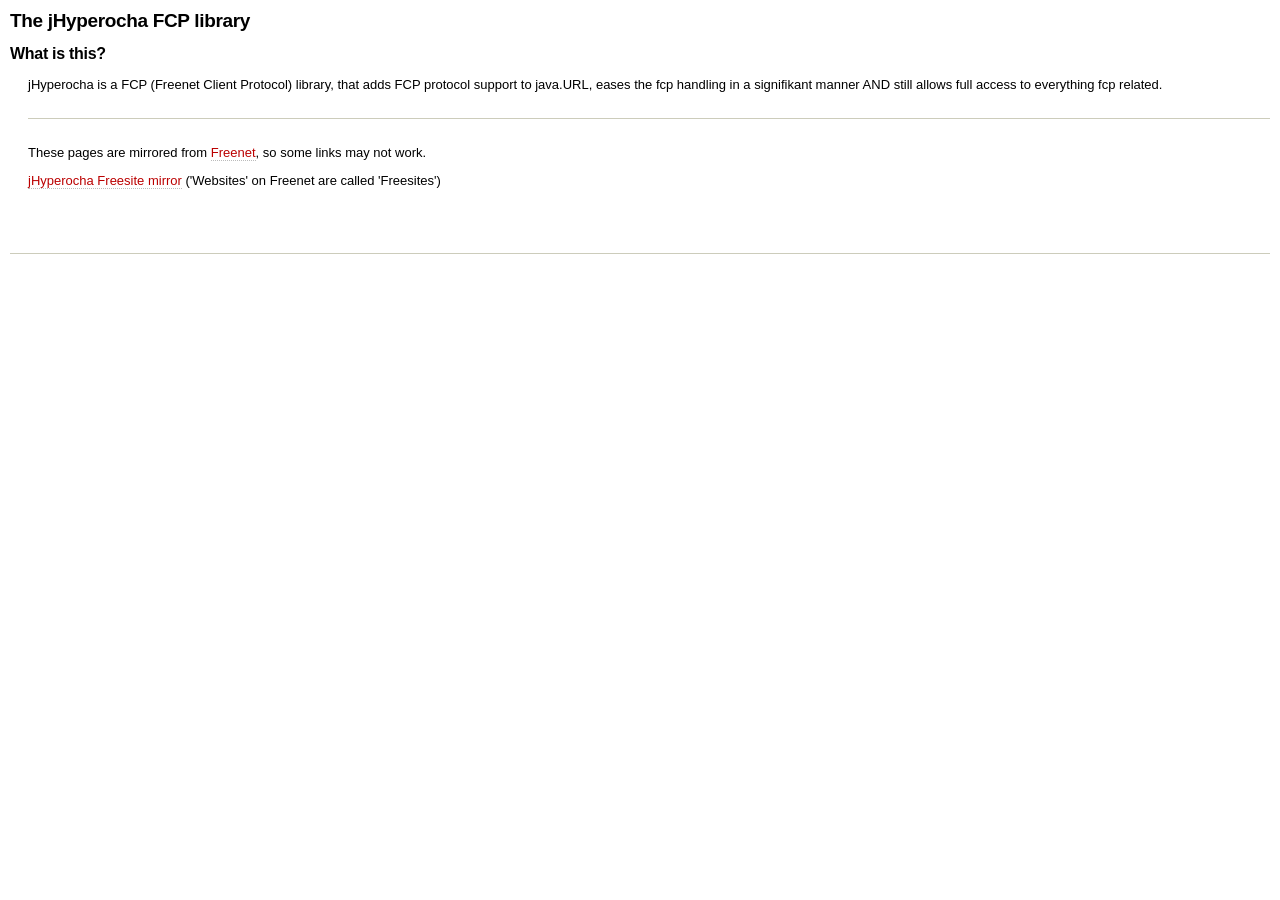
<file: index.html>
<!DOCTYPE html PUBLIC "-//W3C//DTD HTML 4.01 Transitional//EN" "http://www.w3.org/TR/html4/loose.dtd">
<html>
<head>
	<meta http-equiv="Content-Type" content="text/html; charset=utf-8">
	<title>jHyperocha FCP library</title>
	<style type="text/css">
		@import url("site/schmucklos/schmucklos.css");
	</style>
</head>
<body>
	<div id="content" class="wiki">
		<div class="wikipage searchable">
			<h1 id="ThejHyperochafcplibrary">The jHyperocha FCP library</h1>
			<h2 id="Whatisthis">What is this?</h2>
			<p>jHyperocha is a FCP (Freenet Client Protocol) library, that adds FCP protocol support to java.URL, eases the fcp handling in a signifikant manner AND still allows full access
to everything fcp related.</p>
<hr>
<p>
These pages are mirrored from <a href="http://freenetproject.org">Freenet</a>, so some links may not work.
</p>
<p>
<a href="site/index.html">jHyperocha&nbsp;Freesite&nbsp;mirror</a>&nbsp;('Websites' on Freenet are called 'Freesites')
</p>
</div>
</div>
<hr />
</body>
</html>
</file>
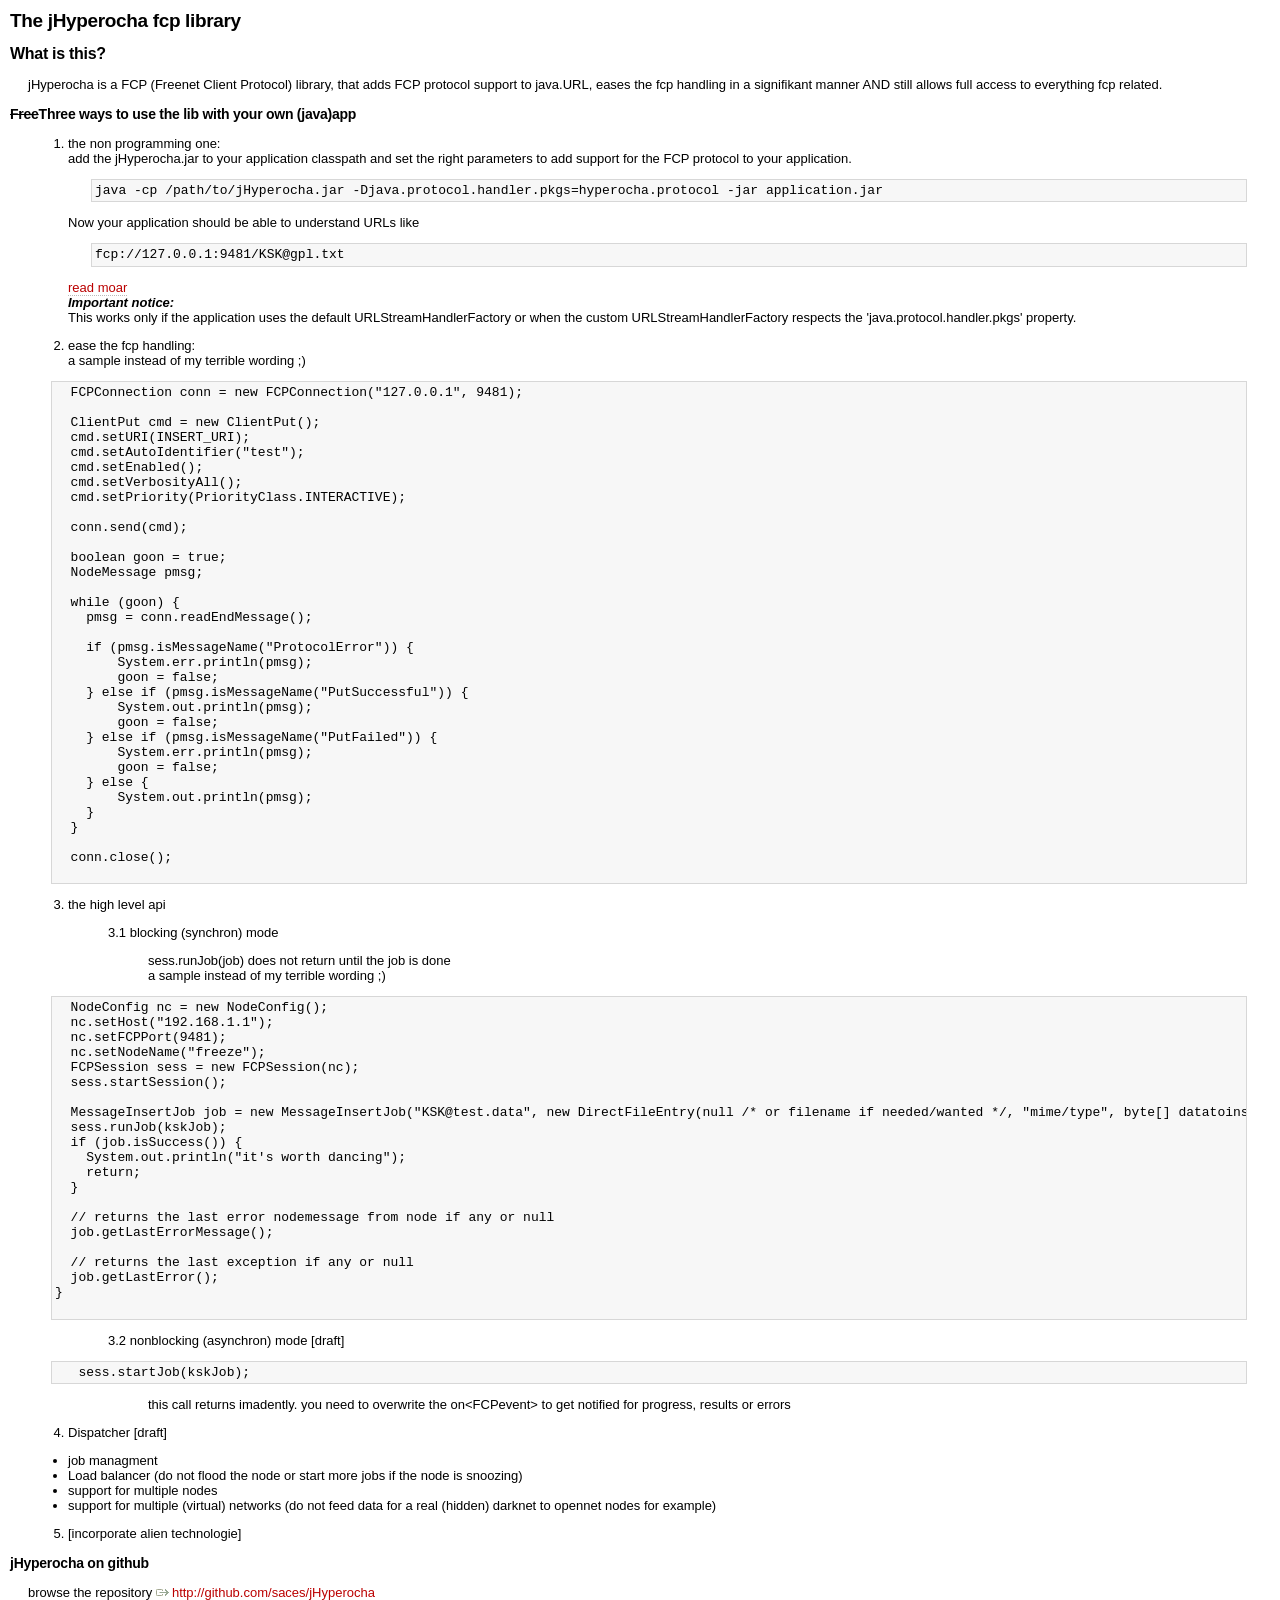
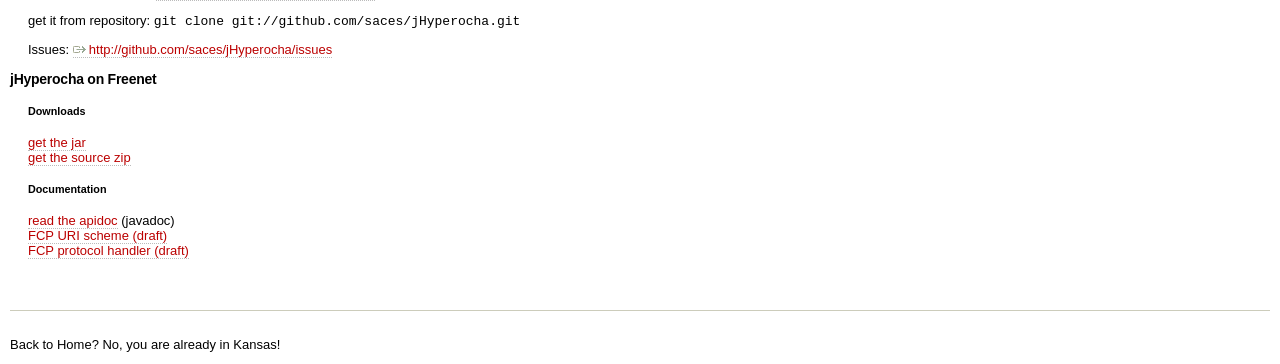
<file: site/index.html>
<?xml version="1.0" encoding="UTF-8" ?>
<!DOCTYPE html PUBLIC "-//W3C//DTD XHTML 1.0 Transitional//EN" "http://www.w3.org/TR/xhtml1/DTD/xhtml1-transitional.dtd">
<html xmlns="http://www.w3.org/1999/xhtml">
<head>
	<meta http-equiv="Content-Type" content="text/html; charset=utf-8" />
	<title>jHyperocha FCP library</title>
	<style type="text/css">
		@import url("schmucklos/schmucklos.css");
	</style>
</head>
<body>
	<div id="content" class="wiki">
		<div class="wikipage searchable">
			<h1 id="ThejHyperochafcplibrary">The jHyperocha fcp library</h1>
			<h2 id="Whatisthis">What is this?</h2>
			<p>jHyperocha is a FCP (Freenet Client Protocol) library, that adds FCP protocol support to java.URL, eases the fcp handling in a signifikant manner AND still allows full access
to everything fcp related.</p>
<h3 id="FreeThreewaystousethelibwithyourownjavaapp">
<del>Free</del>Three ways to use the lib with your own (java)app</h3>
<ol>
<li>the non programming one:<br />
add the jHyperocha.jar to your application classpath and set the right parameters to add support for the FCP protocol to your application.
<pre xml:space="preserve" class="wiki">
java -cp /path/to/jHyperocha.jar -Djava.protocol.handler.pkgs=hyperocha.protocol -jar application.jar
</pre>
Now your application should be able to understand URLs like
<pre xml:space="preserve" class="wiki">
fcp://127.0.0.1:9481/KSK@gpl.txt
</pre>
<a href="java-protocol-handler-draft.html">read moar</a><br />
<em><b>Important notice:</b></em><br />
This works only if the application uses the default URLStreamHandlerFactory or when the custom URLStreamHandlerFactory respects the 'java.protocol.handler.pkgs' property.
</li>
</ol>
<ol start="2">
<li>ease the fcp handling: <br />
a sample instead of my terrible wording ;)
</li>
</ol>
<pre xml:space="preserve" class="wiki">
  FCPConnection conn = new FCPConnection("127.0.0.1", 9481);
		
  ClientPut cmd = new ClientPut();
  cmd.setURI(INSERT_URI);
  cmd.setAutoIdentifier("test");
  cmd.setEnabled();
  cmd.setVerbosityAll();
  cmd.setPriority(PriorityClass.INTERACTIVE);
  
  conn.send(cmd);
  		
  boolean goon = true;
  NodeMessage pmsg;

  while (goon) {
    pmsg = conn.readEndMessage();
    			
    if (pmsg.isMessageName("ProtocolError")) {
	System.err.println(pmsg);
	goon = false;
    } else if (pmsg.isMessageName("PutSuccessful")) {
        System.out.println(pmsg);
	goon = false;
    } else if (pmsg.isMessageName("PutFailed")) {
        System.err.println(pmsg);
	goon = false;
    } else {
        System.out.println(pmsg);
    } 
  }

  conn.close(); 

</pre>
<ol start="3">
<li> the high level api<br />
</li>
</ol>
<blockquote>
<blockquote>
<p>
3.1  blocking (synchron) mode<br />
</p>
<blockquote>
<p>
sess.runJob(job) does not return until the job is done<br />
a sample instead of my terrible wording ;)
</p>
</blockquote>
</blockquote>
</blockquote>
<pre xml:space="preserve" class="wiki">  NodeConfig nc = new NodeConfig();
  nc.setHost("192.168.1.1");
  nc.setFCPPort(9481);
  nc.setNodeName("freeze");
  FCPSession sess = new FCPSession(nc);
  sess.startSession();

  MessageInsertJob job = new MessageInsertJob("KSK@test.data", new DirectFileEntry(null /* or filename if needed/wanted */, "mime/type", byte[] datatoinsert));
  sess.runJob(kskJob);
  if (job.isSuccess()) {
    System.out.println("it's worth dancing");
    return;
  } 

  // returns the last error nodemessage from node if any or null
  job.getLastErrorMessage(); 

  // returns the last exception if any or null
  job.getLastError(); 
}
		
</pre>
<blockquote>
<blockquote>
<p>
3.2 nonblocking (asynchron) mode [draft]<br />
</p>
</blockquote>
</blockquote>
<pre xml:space="preserve" class="wiki" >   sess.startJob(kskJob);
</pre>
<blockquote>
<blockquote>
<blockquote>
<p>
this call returns imadently. you need to overwrite the on&lt;FCPevent&gt; to get notified for progress, results or errors
</p>
</blockquote>
</blockquote>
</blockquote>
<p>
 
</p>
<ol start="4">
<li>Dispatcher [draft]
</li>
</ol>
<ul>
<li>job managment
</li>
<li>Load balancer (do not flood the node or start more jobs if the node is snoozing)
</li>
<li>support for multiple nodes
</li>
<li>support for multiple (virtual) networks
(do not feed data for a real (hidden) darknet to opennet nodes for example)
</li>
</ul>
<ol start="5">
<li>[incorporate alien technologie]
</li>
</ol>
<h3 id="getthesource">jHyperocha on github</h3>
<p>
browse the repository
<a class="ext-link" href="http://github.com/saces/jHyperocha">
<span class="icon">http://github.com/saces/jHyperocha</span>
</a>
</p>
<p>
get it from repository: <code>git clone git://github.com/saces/jHyperocha.git</code>
</p>
<p>Issues:
<a class="ext-link" href="http://github.com/saces/jHyperocha/issues">
<span class="icon">http://github.com/saces/jHyperocha/issues</span>
</a>
</p>
<h3 id="testinger">jHyperocha on Freenet</h3>
<h5>Downloads</h5>
<a href="downloads/jHyperocha.jar">get the jar</a><br />
<a href="downloads/jHyperocha-src.zip">get the source zip</a><br />
<h5>Documentation</h5>
<a href="apidoc/index.html">read the apidoc</a> (javadoc)<br />
<a href="fcp-uri-scheme-draft.html">FCP URI scheme (draft)</a><br />
<a href="java-protocol-handler-draft.html">FCP protocol handler (draft)</a><br />
        
        
      </div>
          
    </div>
<div class="footer">
<hr />
<p>
Back to Home? No, you are already in Kansas!
</p>
</div>
</body>
</html>
</file>
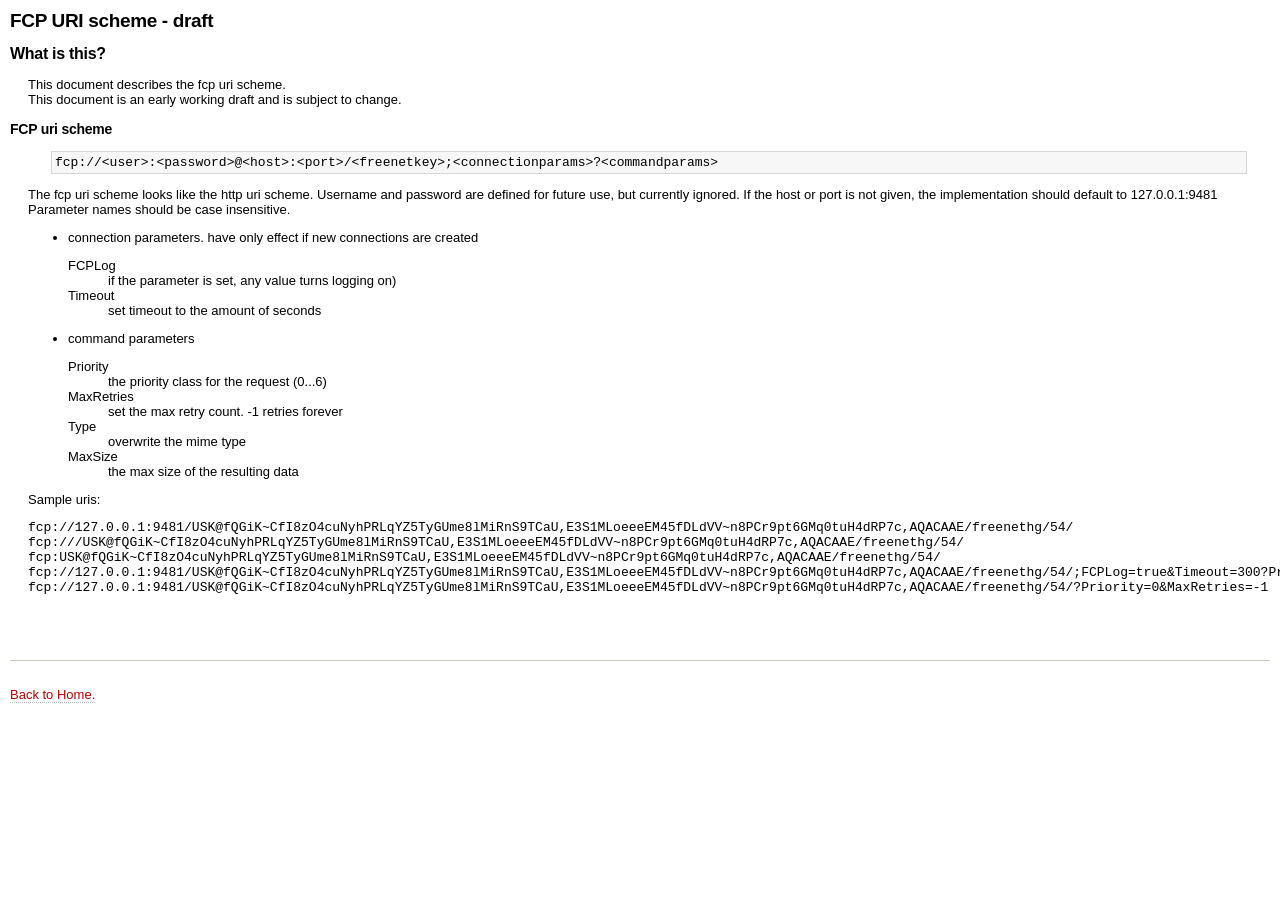
<file: site/fcp-uri-scheme-draft.html>
<?xml version="1.0" encoding="UTF-8" ?>
<!DOCTYPE html PUBLIC "-//W3C//DTD XHTML 1.0 Transitional//EN" "http://www.w3.org/TR/xhtml1/DTD/xhtml1-transitional.dtd">
<html xmlns="http://www.w3.org/1999/xhtml">
<head>
	<meta http-equiv="Content-Type" content="text/html; charset=utf-8" />
	<title>FCP URI scheme - draft</title>
	<style type="text/css">
		@import url("schmucklos/schmucklos.css");
	</style>
</head>
<body>
	<div id="content" class="wiki">
		<div class="wikipage searchable">
			<h1 id="ThejHyperochafcplibrary">FCP URI scheme - draft</h1>
			<h2 id="Whatisthis">What is this?</h2>
			<p>This document describes the fcp uri scheme.<br />
			This document is an early working draft and is subject to change.</p>


<h3><a name="fcp_uri_scheme">FCP uri scheme</a></h3>
<pre class="wiki">
fcp://&lt;user&gt;:&lt;password&gt;@&lt;host&gt;:&lt;port&gt;/&lt;freenetkey&gt;;&lt;connectionparams&gt;?&lt;commandparams&gt;
</pre>
The fcp uri scheme looks like the http uri scheme. Username and password are defined for future use, but currently ignored.
If the host or port is not given, the implementation should default to 127.0.0.1:9481<br />
Parameter names should be case insensitive.<br />
<ul>
<li>connection parameters. have only effect if new connections are created
<dl>
<dt>FCPLog</dt><dd>if the parameter is set, any value turns logging on</em>)</dd>
<dt>Timeout</dt><dd>set timeout to the amount of seconds</dd>
</dl>
</li>
<li>command parameters
<dl>
<dt>Priority</dt><dd>the priority class for the request (0...6)</dd>
<dt>MaxRetries</dt><dd>set the max retry count. -1 retries forever</dd>
<dt>Type</dt><dd>overwrite the mime type</dd>
<dt>MaxSize</dt><dd>the max size of the resulting data</dd>
</dl>
</li>
</ul>
Sample uris:
<pre xml:space="preserve">
fcp://127.0.0.1:9481/USK@fQGiK~CfI8zO4cuNyhPRLqYZ5TyGUme8lMiRnS9TCaU,E3S1MLoeeeEM45fDLdVV~n8PCr9pt6GMq0tuH4dRP7c,AQACAAE/freenethg/54/
fcp:///USK@fQGiK~CfI8zO4cuNyhPRLqYZ5TyGUme8lMiRnS9TCaU,E3S1MLoeeeEM45fDLdVV~n8PCr9pt6GMq0tuH4dRP7c,AQACAAE/freenethg/54/
fcp:USK@fQGiK~CfI8zO4cuNyhPRLqYZ5TyGUme8lMiRnS9TCaU,E3S1MLoeeeEM45fDLdVV~n8PCr9pt6GMq0tuH4dRP7c,AQACAAE/freenethg/54/ 
fcp://127.0.0.1:9481/USK@fQGiK~CfI8zO4cuNyhPRLqYZ5TyGUme8lMiRnS9TCaU,E3S1MLoeeeEM45fDLdVV~n8PCr9pt6GMq0tuH4dRP7c,AQACAAE/freenethg/54/;FCPLog=true&amp;Timeout=300?Priority=1&amp;MaxRetries=5
fcp://127.0.0.1:9481/USK@fQGiK~CfI8zO4cuNyhPRLqYZ5TyGUme8lMiRnS9TCaU,E3S1MLoeeeEM45fDLdVV~n8PCr9pt6GMq0tuH4dRP7c,AQACAAE/freenethg/54/?Priority=0&amp;MaxRetries=-1
</pre>
</div>
</div>
<div class="footer">
<hr />
<p>
<a href="index.html">Back to Home.</a>
</p>
</div>
</body>
</html>
</file>
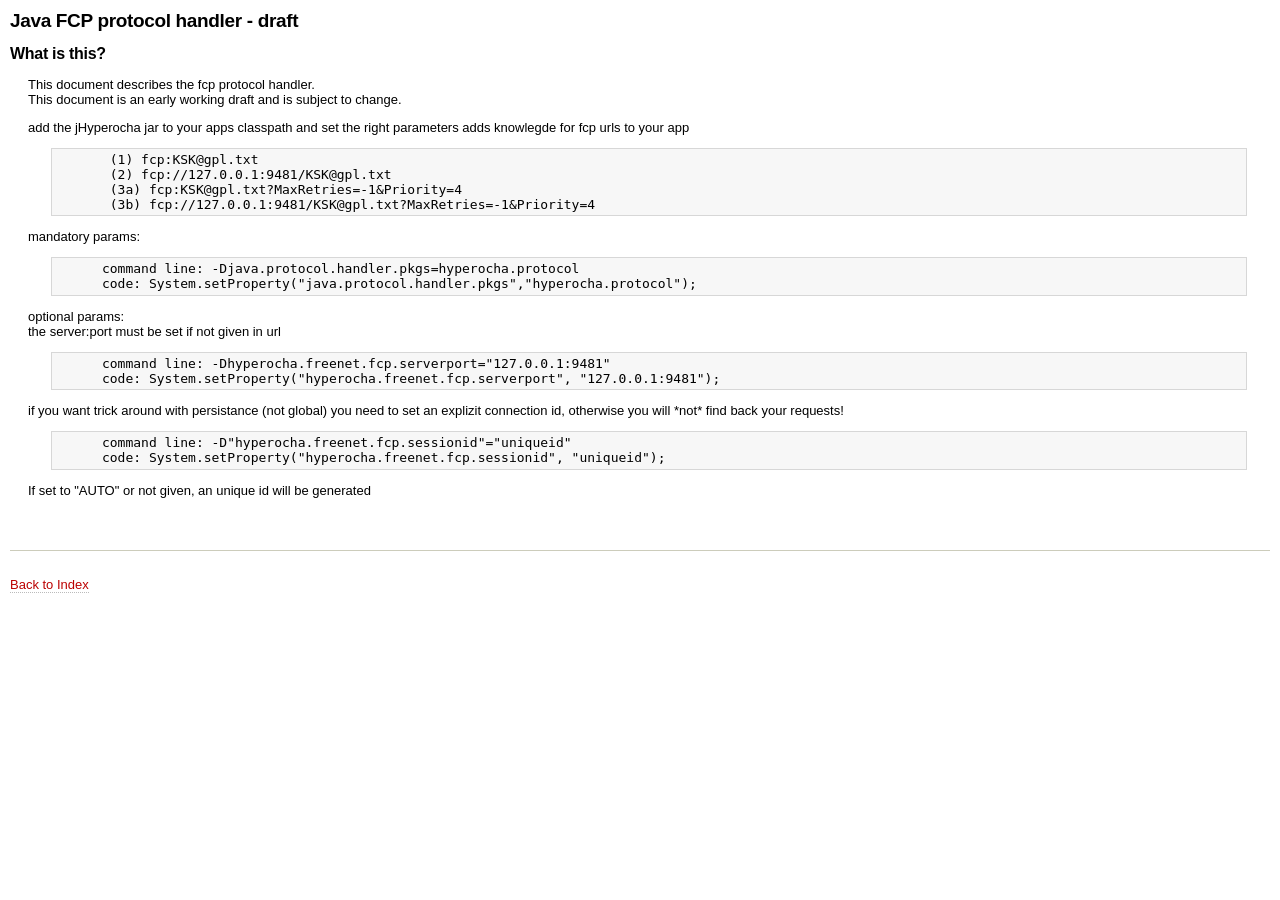
<file: site/java-protocol-handler-draft.html>
<html xmlns="http://www.w3.org/1999/xhtml" xmlns:html="http://www.w3.org/1999/xhtml">
<head>
<title>jHyperocha &ndash; FCPlib</title>
<style type="text/css">@import url(schmucklos/schmucklos.css);</style>
</head>
<body>
<div id="content" class="wiki">
<div class="wikipage searchable" xml:space="preserve">
<h1 id="ThejHyperochafcplibrary">Java FCP protocol handler - draft</h1>
<h2 id="Whatisthis">What is this?</h2>
<p>
This document describes the fcp protocol handler.<br />
This document is an early working draft and is subject to change.
</p>
<p>
add the jHyperocha jar to your apps classpath and set the right parameters adds knowlegde for fcp urls to your app
<pre class="wiki" xml:space="preserve">       (1) fcp:KSK@gpl.txt
       (2) fcp://127.0.0.1:9481/KSK@gpl.txt
       (3a) fcp:KSK@gpl.txt?MaxRetries=-1&amp;Priority=4
       (3b) fcp://127.0.0.1:9481/KSK@gpl.txt?MaxRetries=-1&amp;Priority=4
</pre>mandatory params:
<pre class="wiki" xml:space="preserve">      command line: -Djava.protocol.handler.pkgs=hyperocha.protocol
      code: System.setProperty("java.protocol.handler.pkgs","hyperocha.protocol");
</pre>optional params:<br/>
the server:port must be set if not given in url
<pre class="wiki" xml:space="preserve">      command line: -Dhyperocha.freenet.fcp.serverport="127.0.0.1:9481"
      code: System.setProperty("hyperocha.freenet.fcp.serverport", "127.0.0.1:9481");
</pre>if you want trick around with persistance (not global) you need to set an explizit connection id, otherwise you will *not* find back your requests!
<pre class="wiki" xml:space="preserve">      command line: -D"hyperocha.freenet.fcp.sessionid"="uniqueid"
      code: System.setProperty("hyperocha.freenet.fcp.sessionid", "uniqueid");
</pre>If set to "AUTO" or not given, an unique id will be generated

      </div>

    </div>
<div class="footer">
<hr/>
<p><a href="index.html">Back to Index</a></p>
</div>
</body>
</html>
</file>
